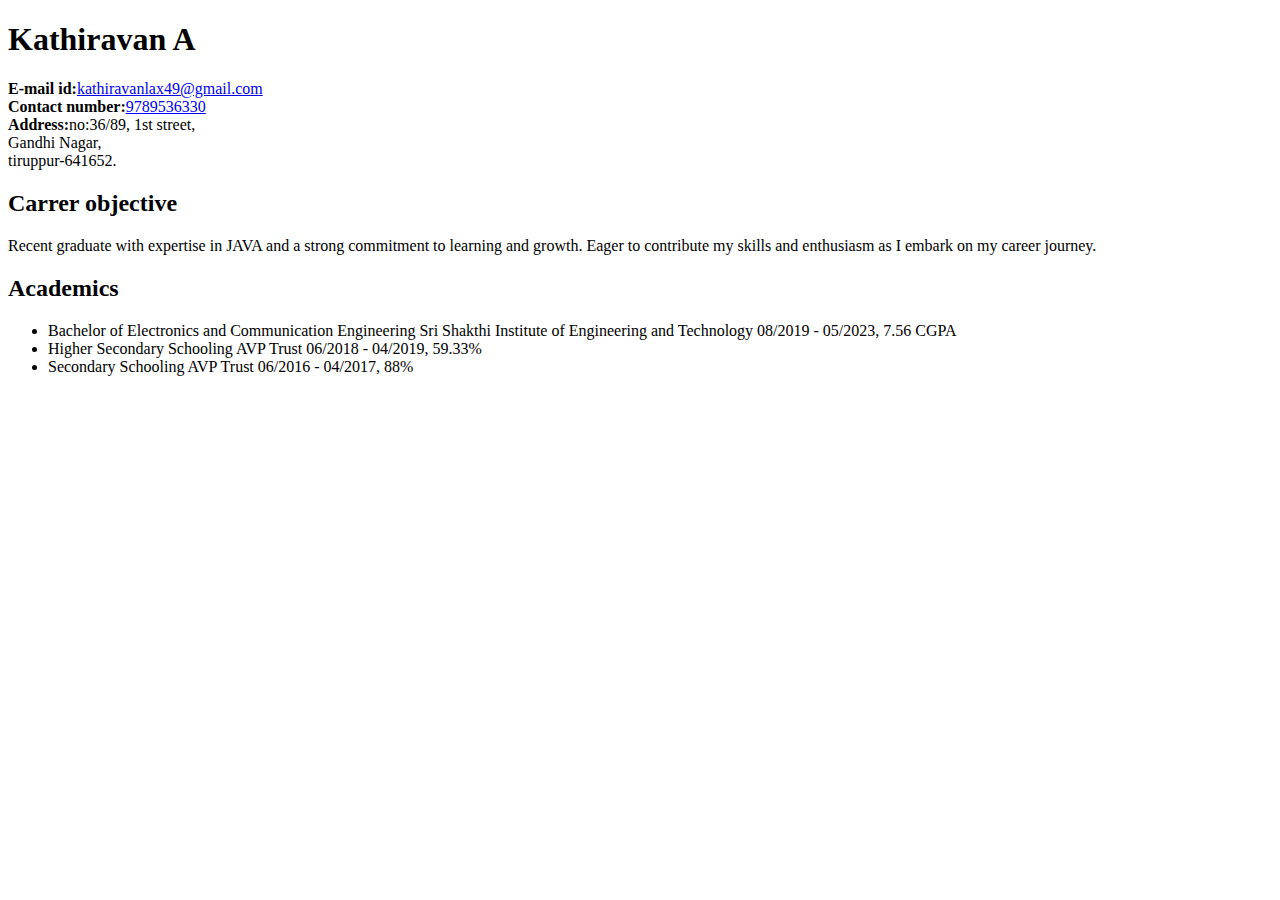
<file: index.html>
<!DOCTYPE html>
<html lang="en">
<head>
    <meta charset="UTF-8">
    <meta name="viewport" content="width=device-width, initial-scale=1.0">
    <title>Document</title>
</head>
<body>
    <h1>Kathiravan A</h1>
    <p>
        <strong>E-mail id:</strong><a href="mailto:kathiravanlax49@gmail.com">kathiravanlax49@gmail.com</a><br>
        <strong>Contact number:</strong><a href="tel:9789536330">9789536330</a><br>
        <strong>Address:</strong>no:36/89, 1st street, <br> Gandhi Nagar,<br> tiruppur-641652.
    </p>
    <h2>Carrer objective</h2>
    <p>Recent graduate with expertise in JAVA and a strong commitment to learning and growth. Eager to
        contribute my skills and enthusiasm as I embark on my career journey.</p>
        <h2>Academics</h2>
            <ul>
                <li>Bachelor of Electronics and Communication Engineering
                    Sri Shakthi Institute of Engineering and Technology
                    08/2019 - 05/2023, 7.56 CGPA</li>
                <li>Higher Secondary Schooling
                    AVP Trust
                    06/2018 - 04/2019, 59.33%</li>
                <li>Secondary Schooling
                    AVP Trust
                    06/2016 - 04/2017, 88%</li>
            </ul>
        
</body>
</html>
</file>
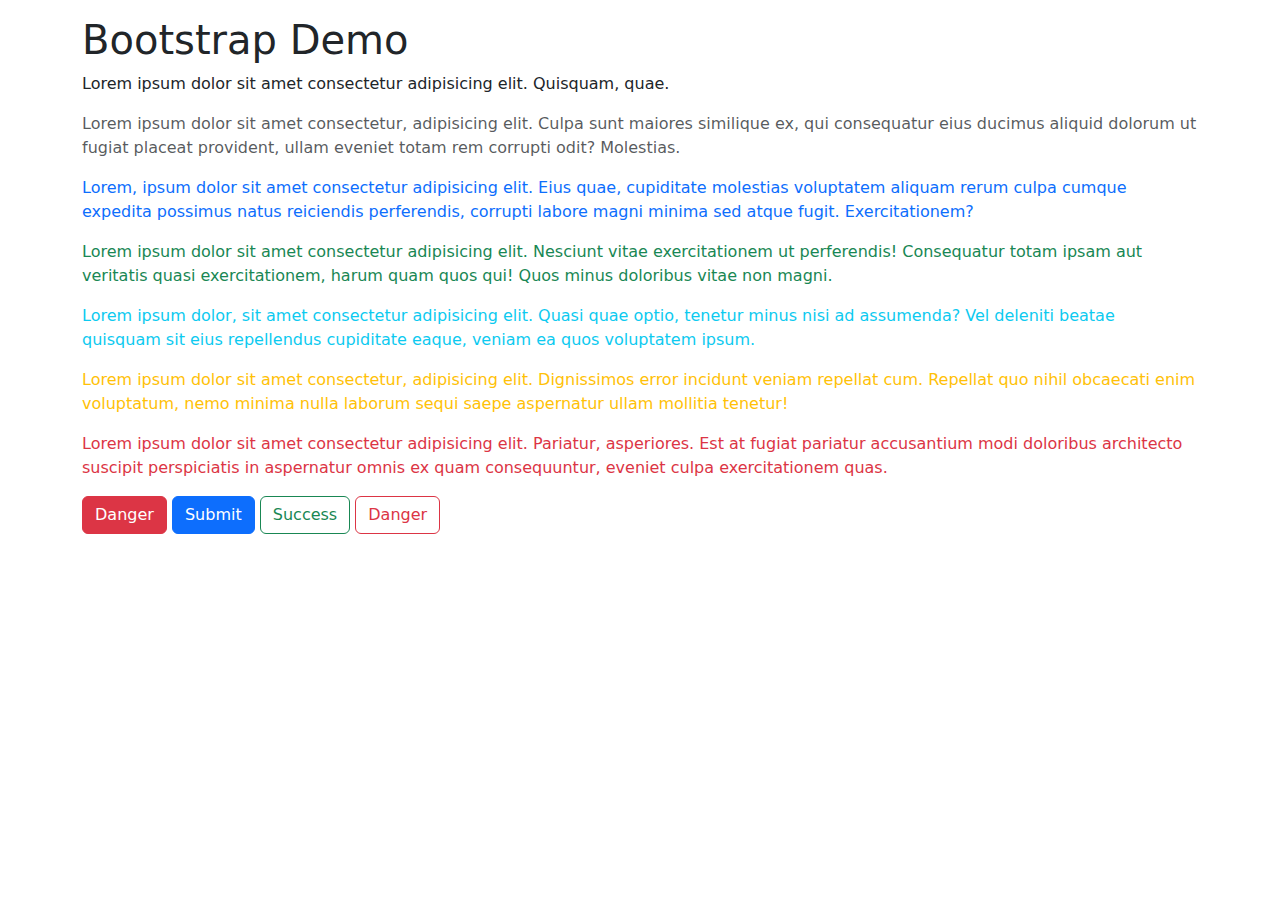
<file: Bootstrap.html>
<!DOCTYPE html>
<html lang="en">
<head>
    <meta charset="UTF-8">
    <meta name="viewport" content="width=device-width, initial-scale=1.0">
    <title>BootstrapDemo</title>
    <link href="https://cdn.jsdelivr.net/npm/bootstrap@5.0.2/dist/css/bootstrap.min.css" rel="stylesheet">
    <script src="https://cdn.jsdelivr.net/npm/bootstrap@5.0.2/dist/js/bootstrap.bundle.min.js" integrity="sha384-MrcW6ZMFYlzcLA8Nl+NtUVF0sA7MsXsP1UyJoMp4YLEuNSfAP+JcXn/tWtIaxVXM" crossorigin="anonymous"></script>

</head>
<body>
    <div class="container mt-3">
        
                <h1>Bootstrap Demo</h1>
                <p>Lorem ipsum dolor sit amet consectetur adipisicing elit. Quisquam, quae.</p>
                <p class="text-muted">Lorem ipsum dolor sit amet consectetur, adipisicing elit. Culpa sunt maiores similique ex, qui consequatur eius ducimus aliquid dolorum ut fugiat placeat provident, ullam eveniet totam rem corrupti odit? Molestias.</p>
                <p class="text-primary">Lorem, ipsum dolor sit amet consectetur adipisicing elit. Eius quae, cupiditate molestias voluptatem aliquam rerum culpa cumque expedita possimus natus reiciendis perferendis, corrupti labore magni minima sed atque fugit. Exercitationem?</p>
                <p class="text-success">Lorem ipsum dolor sit amet consectetur adipisicing elit. Nesciunt vitae exercitationem ut perferendis! Consequatur totam ipsam aut veritatis quasi exercitationem, harum quam quos qui! Quos minus doloribus vitae non magni.</p>
                <p class="text-info">Lorem ipsum dolor, sit amet consectetur adipisicing elit. Quasi quae optio, tenetur minus nisi ad assumenda? Vel deleniti beatae quisquam sit eius repellendus cupiditate eaque, veniam ea quos voluptatem ipsum.</p>
                <p class="text-warning">Lorem ipsum dolor sit amet consectetur, adipisicing elit. Dignissimos error incidunt veniam repellat cum. Repellat quo nihil obcaecati enim voluptatum, nemo minima nulla laborum sequi saepe aspernatur ullam mollitia tenetur!</p>
                <p class="text-danger">Lorem ipsum dolor sit amet consectetur adipisicing elit. Pariatur, asperiores. Est at fugiat pariatur accusantium modi doloribus architecto suscipit perspiciatis in aspernatur omnis ex quam consequuntur, eveniet culpa exercitationem quas.</p>
                <p></p>
                <p></p>

                <button type="button" class="btn btn-danger">Danger</button>
                
                <input class="btn btn-primary" type="submit" value="Submit">
                
                <button type="button" class="btn btn-outline-success">Success</button>
                <button type="button" class="btn btn-outline-danger" >Danger</button>
                    

    </div>
    
</body>
</html>
</file>
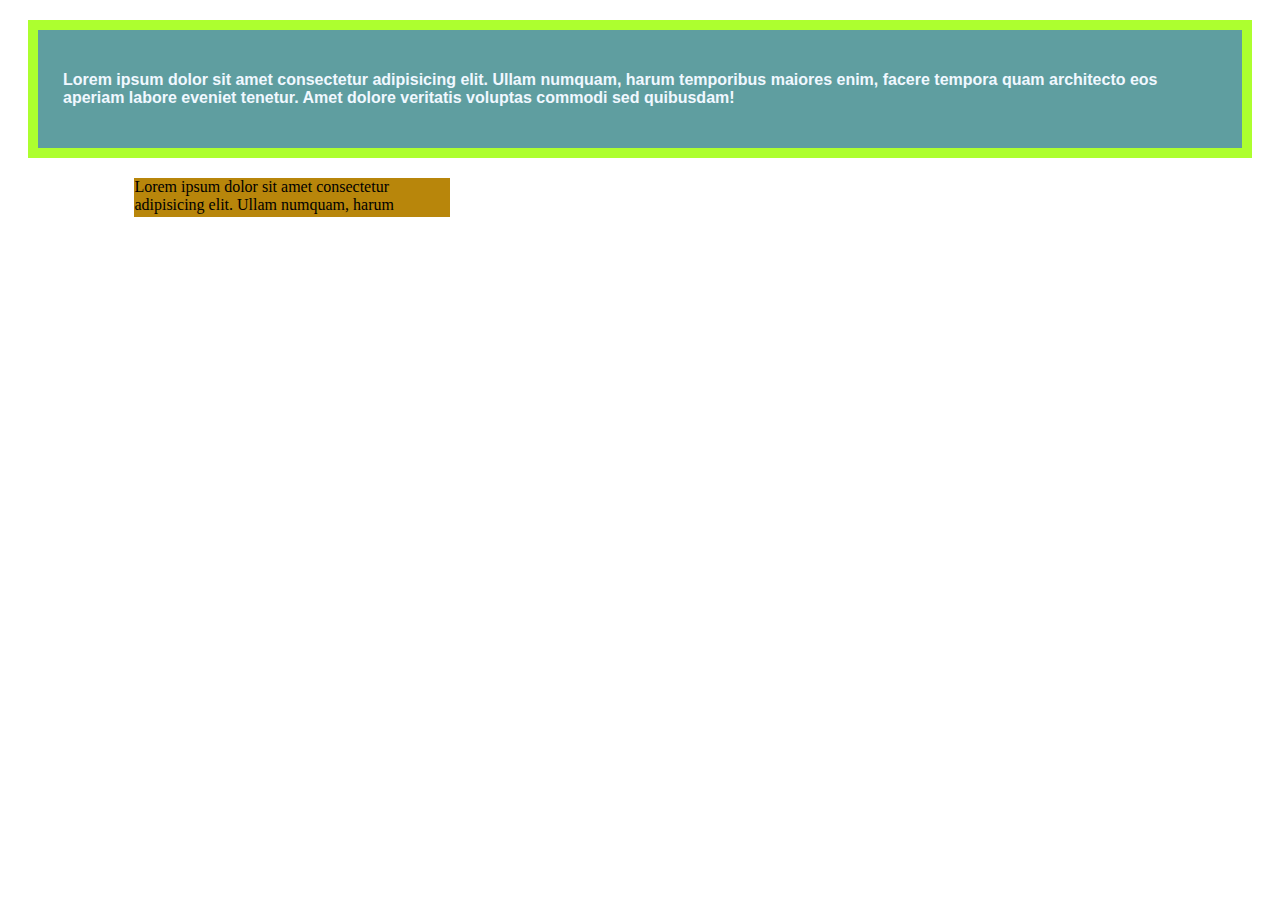
<file: boxModel.html>
<!DOCTYPE html>
<html lang="en">
<head>
    <meta charset="UTF-8">
    <meta name="viewport" content="width=device-width, initial-scale=1.0">
    <title>BoxModel</title>
    <style>
        .box{
            background-color: cadetblue;
            border: 10px solid greenyellow;
            padding: 25px;
            margin: 20px;
            font-family: 'Gill Sans', 'Gill Sans MT', Calibri, 'Trebuchet MS', sans-serif;
            font-weight:bolder;
            color: aliceblue;
        }
        .height{
            margin-left: 10%;
            height: 39px;
            width: 25%;
            background-color: darkgoldenrod;
        }

    </style>
</head>
<body>
    <div class="box">
    <p>Lorem ipsum dolor sit amet consectetur adipisicing elit. Ullam numquam, harum temporibus maiores enim, facere tempora quam architecto eos aperiam labore eveniet tenetur. Amet dolore veritatis voluptas commodi sed quibusdam!</p>
</div>
<div class="height">
    <p>Lorem ipsum dolor sit amet consectetur adipisicing elit. Ullam numquam, harum </p>

</div>
</body>
</html>
</file>
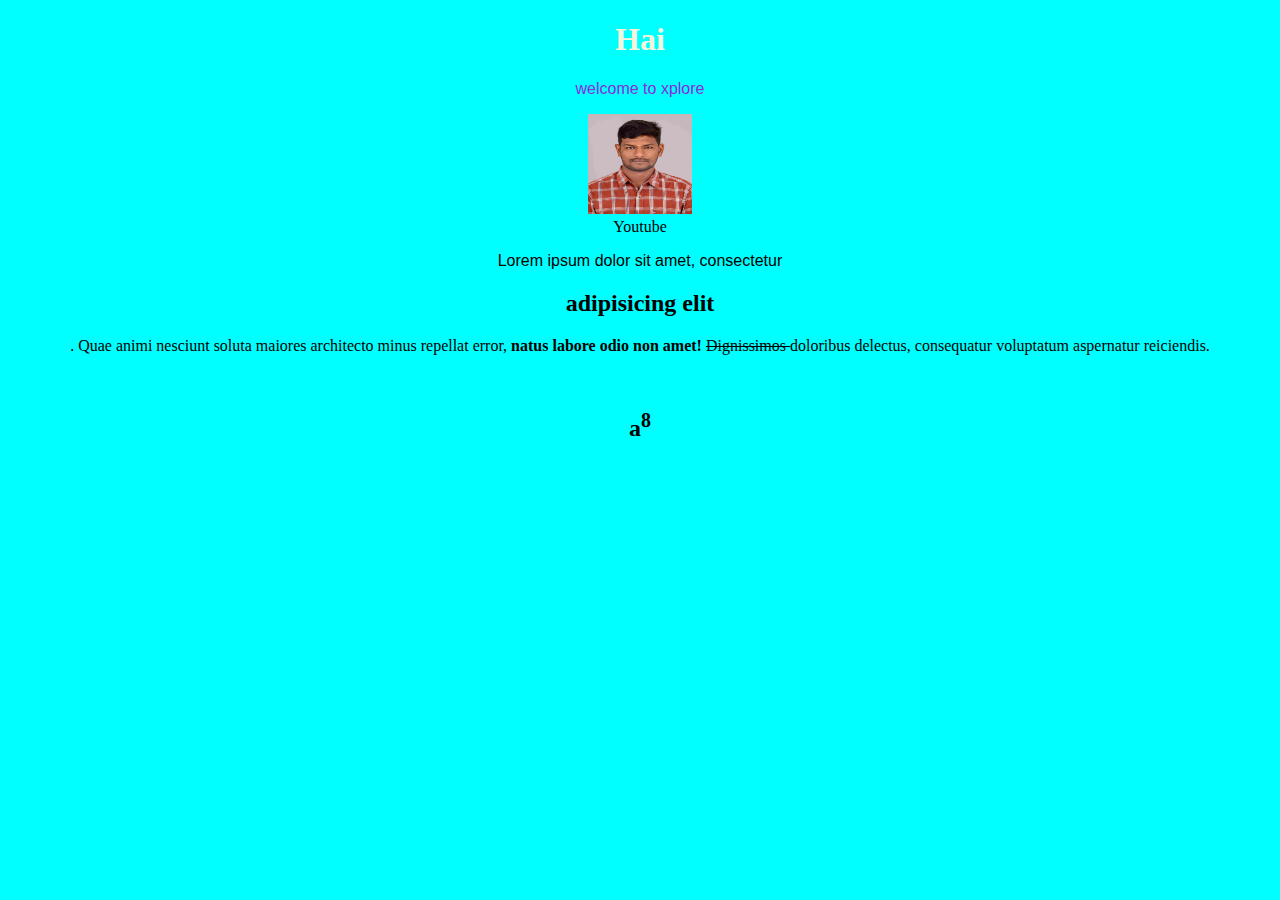
<file: demo.html>
<!DOCTYPE html>
<html lang="en">
<head>
    <meta charset="UTF-8">
    <meta name="viewport" content="width=device-width, initial-scale=1.0">
    <title>Sample Demo</title>
    <style>
        body{
            text-align: center;
        }
        h1{
            text-align: center;
        }
        p{
            font-family: 'Segoe UI', Tahoma, Geneva, Verdana, sans-serif;
        }
    </style>
</head>
<body style="background-color: aqua;">
    <h1 style="color: beige;">Hai</h1>
    <p style="color: blueviolet;">welcome to xplore</p>
    <img src= "img\kathira_img.jpg" alt="sample" width = "104" height="100"><br>
    <a href="https://www.youtube.com/" style="color:black; text-decoration: none;  ">Youtube</a> 
   
   <p>    Lorem ipsum dolor sit amet, consectetur <h2>adipisicing elit</h2>. Quae animi nesciunt soluta maiores architecto minus repellat error, <strong>natus labore odio non amet!</strong> <del>Dignissimos </del> doloribus delectus, consequatur voluptatum aspernatur reiciendis.</p>
<br>
<h2>a<sup>8</sup></h2>

</body>
</html>
</file>
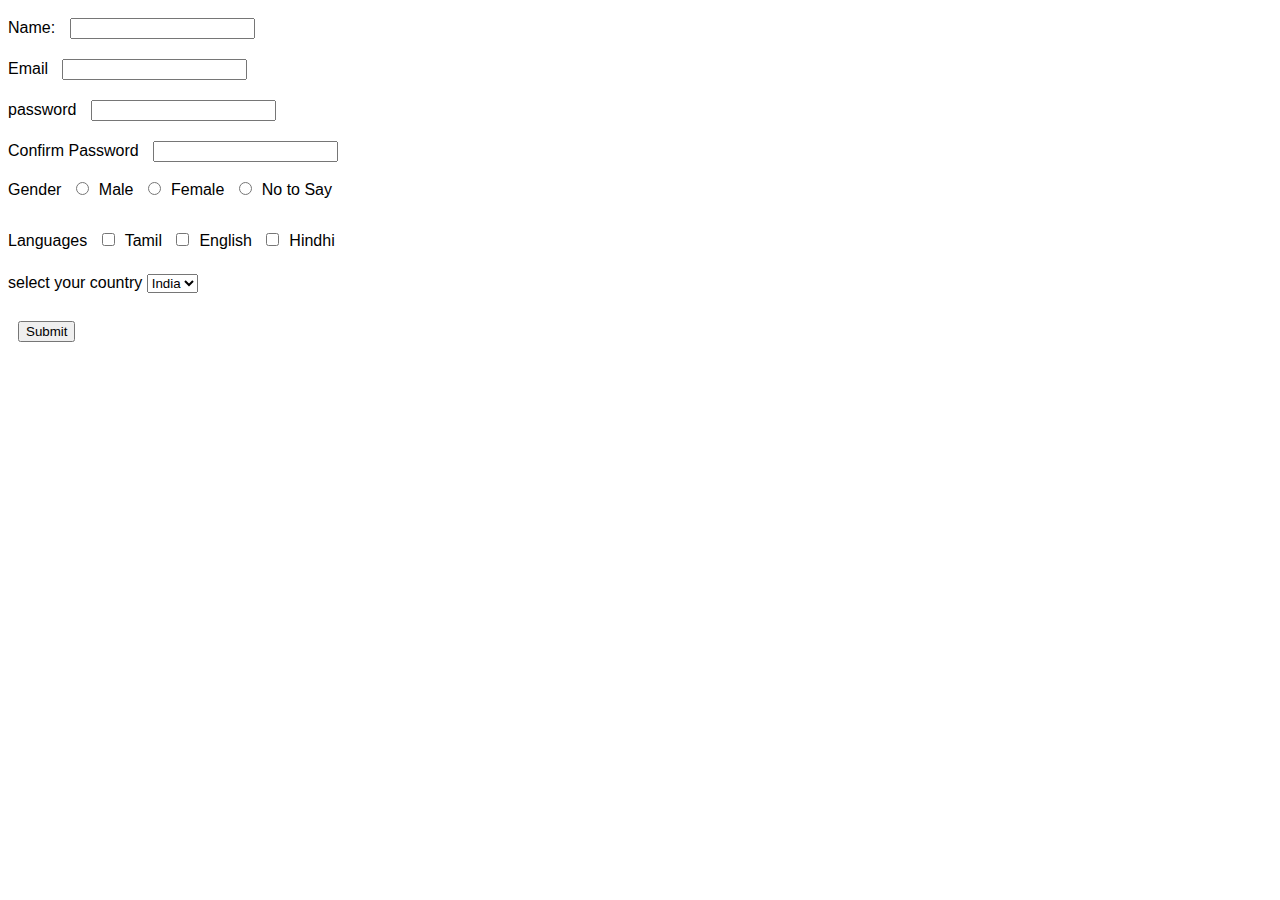
<file: forms.html>
<!DOCTYPE html>
<html lang="en">
<head>
    <meta charset="UTF-8">
    <meta name="viewport" content="width=device-width, initial-scale=1.0">
    <title>Registeration Form</title>
    <style>
        body {
            font-family: Arial, sans-serif;

        }
        input{
                display:inline-block;
                margin: 10px;               
                }

                button{
                    display:inline-block;                                                                                       
                    margin: 10px;
                    
                }
    </style>
</head>
<body>
    <form>
        <label for="username">Name:</label>
        <input type="text" id="username">
        <br>
        <label for="email">Email</label>
        <input type="email" id="email">
        <br>
        <label for="password">password</label>
        <input type="password" id="password">
        <br>
        <label for="cpassword">Confirm Password</label>
        <input type="cpassword" id="cpassword">
        <br>
        <label for="gender">Gender</label>
        <input type="radio" name="gender" id="" value="Male">Male
        <input type="radio" name="gender" id="" value="Female">Female
        <input type="radio" name="gender" id="" value="No to Say">No to Say
        <br>
        <br>
        <label for="language">Languages</label>
        <input type="checkbox" name="language" value="Tamil" >Tamil
        <input type="checkbox" name="language" value="English" >English
        <input type="checkbox" name="language" value="Hindhi ">Hindhi
        <br>
        <br>
        <label for="country">select your country</label>
        <select name="country">
            <option value="india">India</option> 
            <option value="USA">USA</option> 
            <option value="UK">UK</option> 
            
        </select>
        <br>
        <br>
        <input type="submit">
    </form>
</body>
</html>
</file>
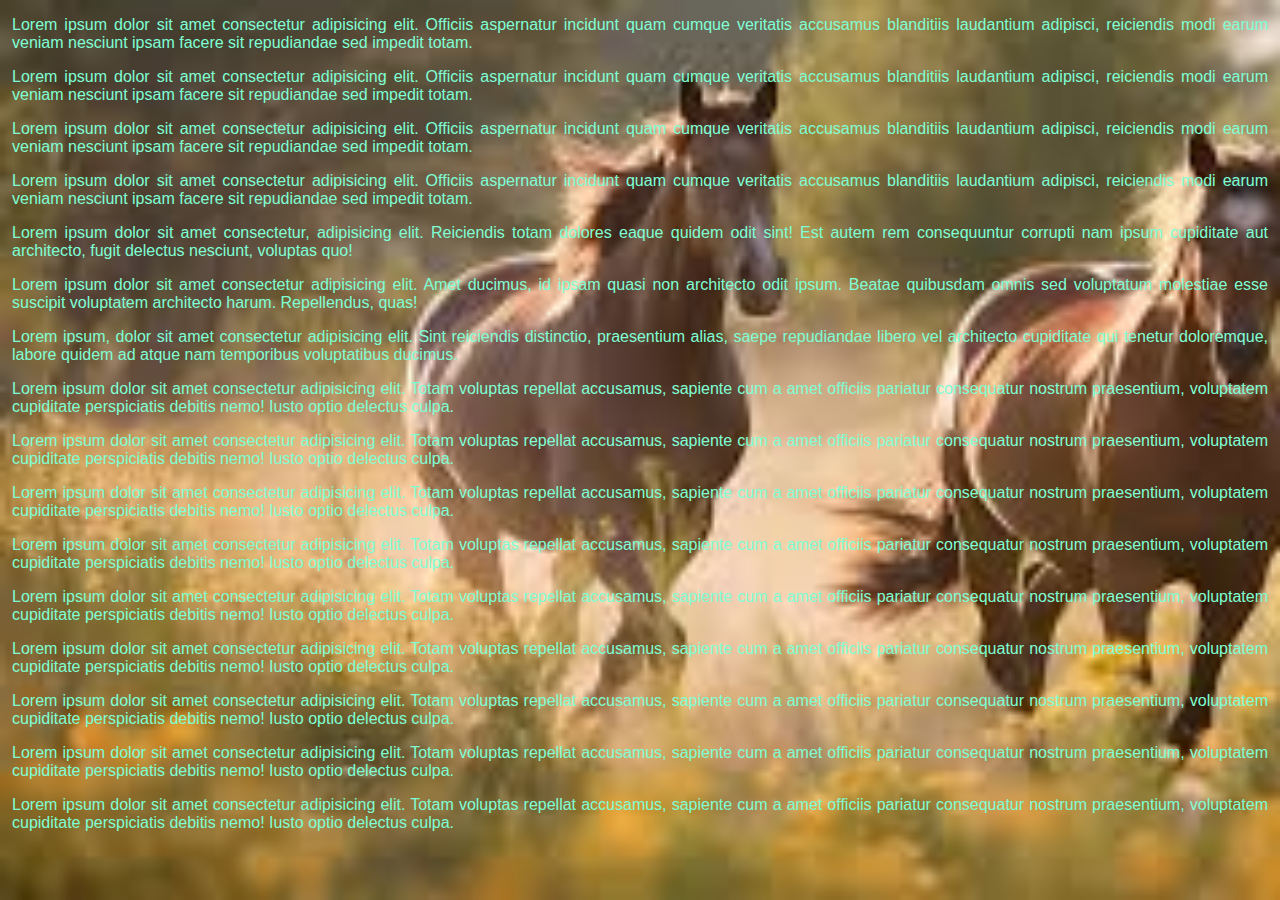
<file: image.html>
<!DOCTYPE html>
<html lang="en">
<head>
    <meta charset="UTF-8">
    <meta name="viewport" content="width=device-width, initial-scale=1.0">
    <title>BackGround image</title>
  <link rel="stylesheet" href="image.css">
</head>
<body>
    
    
    <p>Lorem ipsum dolor sit amet consectetur adipisicing elit. Officiis aspernatur incidunt quam cumque veritatis accusamus blanditiis laudantium adipisci, reiciendis modi earum veniam nesciunt ipsam facere sit repudiandae sed impedit totam.</p>
    <p>Lorem ipsum dolor sit amet consectetur adipisicing elit. Officiis aspernatur incidunt quam cumque veritatis accusamus blanditiis laudantium adipisci, reiciendis modi earum veniam nesciunt ipsam facere sit repudiandae sed impedit totam.</p>
    <p>Lorem ipsum dolor sit amet consectetur adipisicing elit. Officiis aspernatur incidunt quam cumque veritatis accusamus blanditiis laudantium adipisci, reiciendis modi earum veniam nesciunt ipsam facere sit repudiandae sed impedit totam.</p>
    <p>Lorem ipsum dolor sit amet consectetur adipisicing elit. Officiis aspernatur incidunt quam cumque veritatis accusamus blanditiis laudantium adipisci, reiciendis modi earum veniam nesciunt ipsam facere sit repudiandae sed impedit totam.</p>
    <p>Lorem ipsum dolor sit amet consectetur, adipisicing elit. Reiciendis totam dolores eaque quidem odit sint! Est autem rem consequuntur corrupti nam ipsum cupiditate aut architecto, fugit delectus nesciunt, voluptas quo!</p>
    <p>Lorem ipsum dolor sit amet consectetur adipisicing elit. Amet ducimus, id ipsam quasi non architecto odit ipsum. Beatae quibusdam omnis sed voluptatum molestiae esse suscipit voluptatem architecto harum. Repellendus, quas!</p>
    <p>Lorem ipsum, dolor sit amet consectetur adipisicing elit. Sint reiciendis distinctio, praesentium alias, saepe repudiandae libero vel architecto cupiditate qui tenetur doloremque, labore quidem ad atque nam temporibus voluptatibus ducimus.</p>
    <p>Lorem ipsum dolor sit amet consectetur adipisicing elit. Totam voluptas repellat accusamus, sapiente cum a amet officiis pariatur consequatur nostrum praesentium, voluptatem cupiditate perspiciatis debitis nemo! Iusto optio delectus culpa.</p>
    <p>Lorem ipsum dolor sit amet consectetur adipisicing elit. Totam voluptas repellat accusamus, sapiente cum a amet officiis pariatur consequatur nostrum praesentium, voluptatem cupiditate perspiciatis debitis nemo! Iusto optio delectus culpa.</p>
    <p>Lorem ipsum dolor sit amet consectetur adipisicing elit. Totam voluptas repellat accusamus, sapiente cum a amet officiis pariatur consequatur nostrum praesentium, voluptatem cupiditate perspiciatis debitis nemo! Iusto optio delectus culpa.</p>
    <p>Lorem ipsum dolor sit amet consectetur adipisicing elit. Totam voluptas repellat accusamus, sapiente cum a amet officiis pariatur consequatur nostrum praesentium, voluptatem cupiditate perspiciatis debitis nemo! Iusto optio delectus culpa.</p>
    <p>Lorem ipsum dolor sit amet consectetur adipisicing elit. Totam voluptas repellat accusamus, sapiente cum a amet officiis pariatur consequatur nostrum praesentium, voluptatem cupiditate perspiciatis debitis nemo! Iusto optio delectus culpa.</p>
    <p>Lorem ipsum dolor sit amet consectetur adipisicing elit. Totam voluptas repellat accusamus, sapiente cum a amet officiis pariatur consequatur nostrum praesentium, voluptatem cupiditate perspiciatis debitis nemo! Iusto optio delectus culpa.</p>
    <p>Lorem ipsum dolor sit amet consectetur adipisicing elit. Totam voluptas repellat accusamus, sapiente cum a amet officiis pariatur consequatur nostrum praesentium, voluptatem cupiditate perspiciatis debitis nemo! Iusto optio delectus culpa.</p>
    <p>Lorem ipsum dolor sit amet consectetur adipisicing elit. Totam voluptas repellat accusamus, sapiente cum a amet officiis pariatur consequatur nostrum praesentium, voluptatem cupiditate perspiciatis debitis nemo! Iusto optio delectus culpa.</p>
    <p>Lorem ipsum dolor sit amet consectetur adipisicing elit. Totam voluptas repellat accusamus, sapiente cum a amet officiis pariatur consequatur nostrum praesentium, voluptatem cupiditate perspiciatis debitis nemo! Iusto optio delectus culpa.</p>
</body>
</html>
</file>
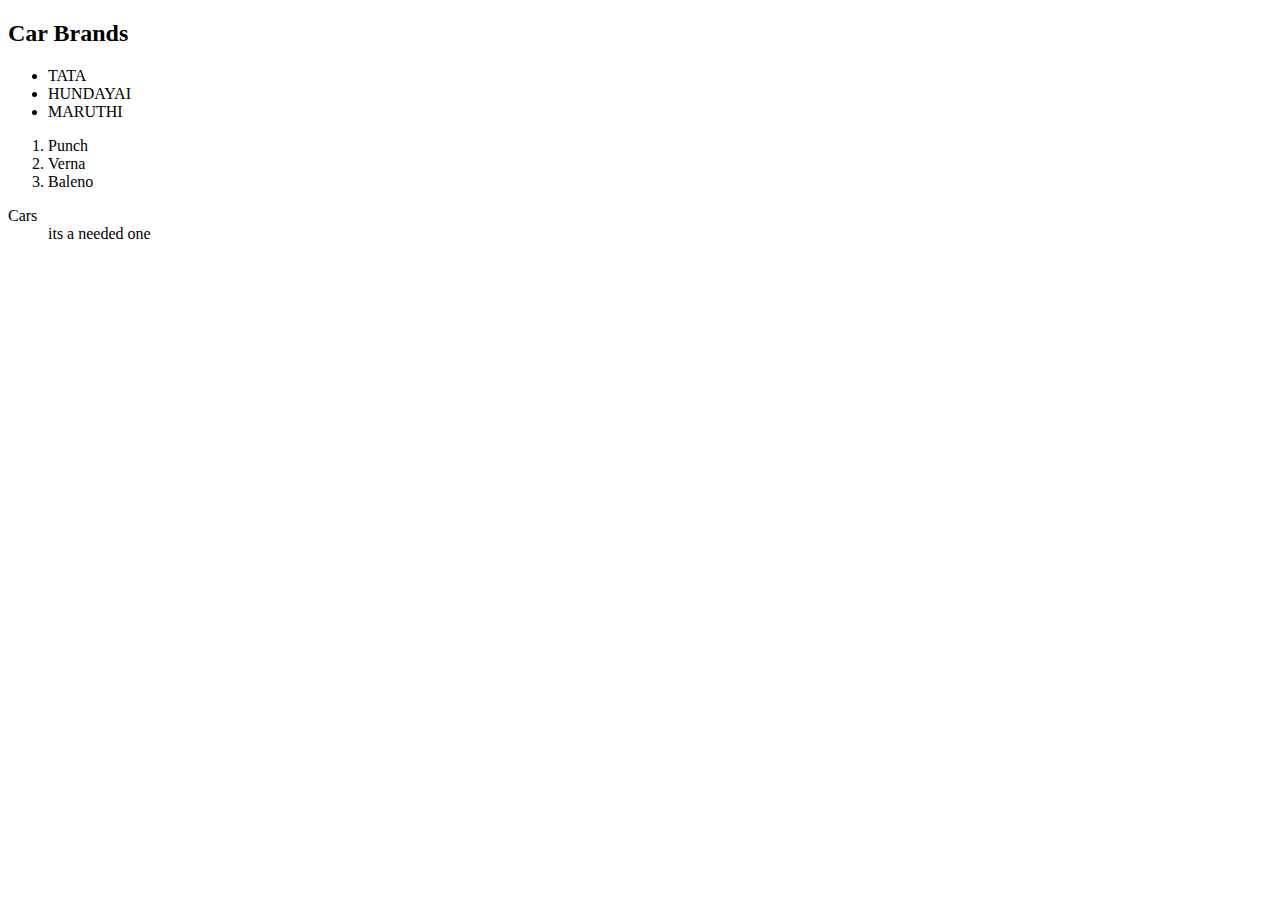
<file: List.html>
<!DOCTYPE html>
<html lang="en">
<head>
    <meta charset="UTF-8">
    <meta name="viewport" content="width=device-width, initial-scale=1.0">
    <title>List Demo</title>
</head>
<body>
    <h2>Car Brands</h2>
    <ul> 
        <li>TATA</li>
        <li>HUNDAYAI</li>
        <li>MARUTHI</li>
    </ul>

    <ol>
        <li>Punch</li>
        <li>Verna</li>
        <li>Baleno</li>
    </ol>
    <dt>
        Cars
        
    </dt>
    <dd>its a needed one </dd>

    <iframe src="https://www.google.com/maps/embed?pb=!1m18!1m12!1m3!1d3916.295344514091!2d76.96640637452008!3d11.016453154721564!2m3!1f0!2f0!3f0!3m2!1i1024!2i768!4f13.1!3m3!1m2!1s0x3ba858537c8b2353%3A0xf2fc036f4ab8e12d!2sGandhipuram%20Town%20Bus%20Stand!5e0!3m2!1sen!2sin!4v1718860660640!5m2!1sen!2sin" width="400" height="300" style="border:0;" allowfullscreen="" loading="lazy" referrerpolicy="no-referrer-when-downgrade"></iframe>
</body>
</html>
</file>
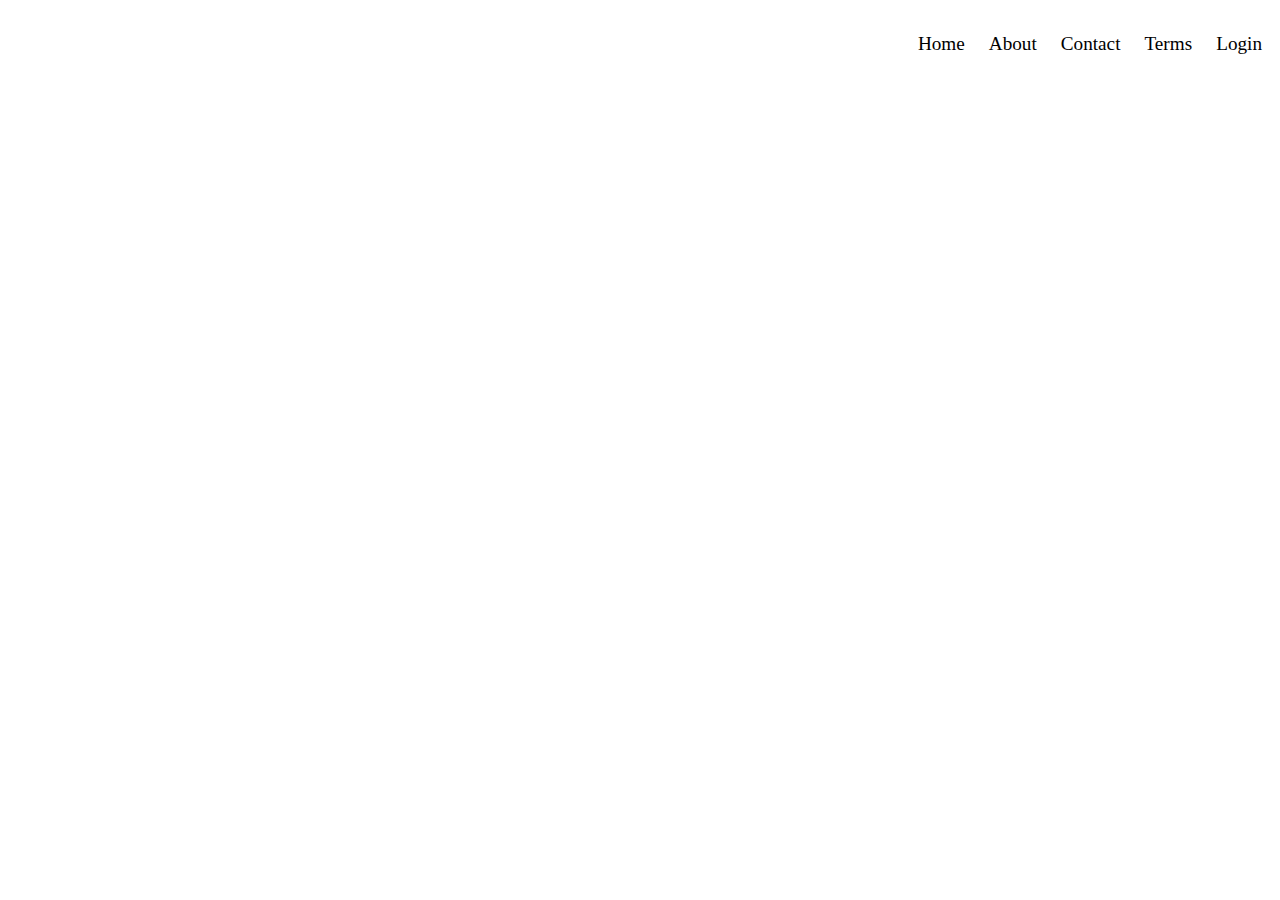
<file: NavigationBar.html>
<!DOCTYPE html>
<html lang="en">
<head>
    <meta charset="UTF-8">
    <meta name="viewport" content="width=device-width, initial-scale=1.0">
    <title>Header</title>
    <style>
        header{
            height: 98vb;
            display: inline;
            background-size: cover;
            background-position:center;

        }
        ul{
            list-style: none;
                                                                                                                    
            float:right;
            margin-top: 25px;
        }
        ul li{
            display: inline;
        }
        ul li a{
            text-decoration: none;
            color:black;
            padding: 5px 10px;
            font-size: larger;
            font-weight:500;     
        }

        ul li a:hover{
               background-color: aqua;
                color: black;
        }


    </style>
</head>
<body>
    <header>
    <ul>
        <li><a href="index.html">Home</a></li>
        <li><a href="about.html">About</a></li>
        <li><a href="">Contact</a></li>
        <li><a href="">Terms</a></li>
        <li><a href=" ">Login</a></li>
    </ul>
    </header>
</body>
</html>
</file>
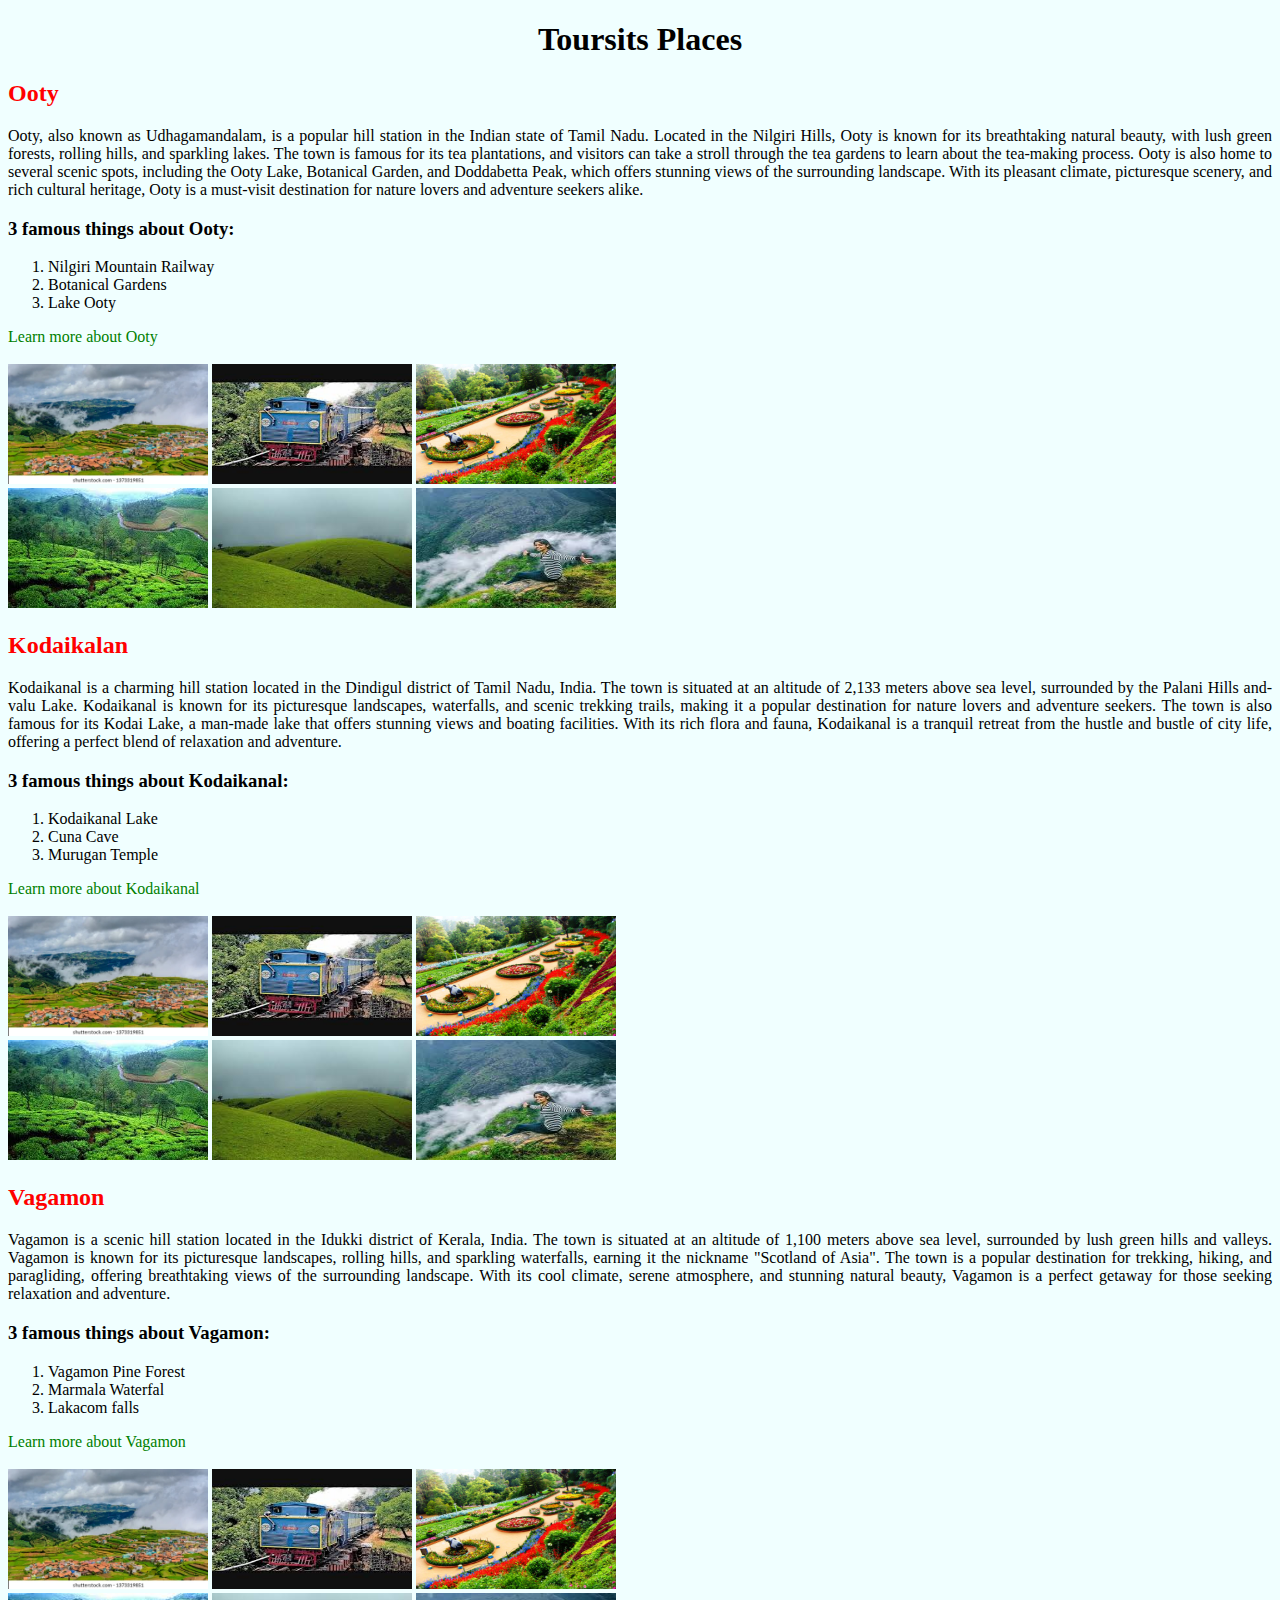
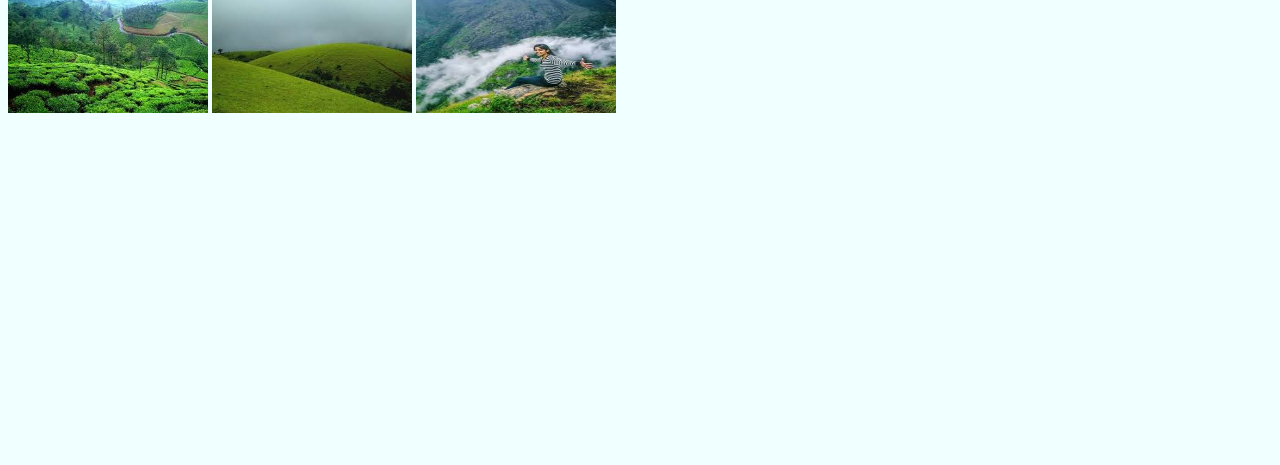
<file: PlacesTask.html>
<!DOCTYPE html>
<html lang="en">
<head>
    <meta charset="UTF-8">
    <meta name="viewport" content="width=device-width, initial-scale=1.0">
    <title>PlacesTask</title>
    <style>
    body{
        background-color: azure;
        text-align:justify;

    }   
    h1{
        text-align: center;
    }    
    h2{
        color: red;
    } 
    a{
        text-decoration: none;
        color:green;
    }

    </style>
</head>
<body>
    <h1>
        Toursits Places
    </h1>
    <h2>
        Ooty
    </h2>
    <p>
        Ooty, also known as Udhagamandalam, is a popular hill station in the Indian state of Tamil Nadu.
Located in the Nilgiri Hills, Ooty is known for its breathtaking natural beauty, with lush green forests, rolling hills, and sparkling lakes.
The town is famous for its tea plantations, and visitors can take a stroll through the tea gardens to learn about the tea-making process.
Ooty is also home to several scenic spots, including the Ooty Lake, Botanical Garden, and Doddabetta Peak, which offers stunning views of the surrounding landscape.
With its pleasant climate, picturesque scenery, and rich cultural heritage, Ooty is a must-visit destination for nature lovers and adventure seekers alike.
    </p>
    <h3> 3 famous things about Ooty:</h3>
    <ol>
        <li>Nilgiri Mountain Railway</li>
        <li>Botanical Gardens</li>
        <li>Lake Ooty</li>
    </ol>
    <a href="https://en.wikipedia.org/wiki/Ooty">
        Learn more about Ooty
    </a>
    <br>
    <br>
    <img src="img/ooty1.jpg" alt="ooty1" width="200" height="120">
    <img src="img/ooty2.jpg" alt="ooty2" width="200" height="120">
    <img src="img/ooty3.jpg" alt="ooty3"  width="200" height="120"><br>
    <img src="img/download (1).jpg" alt="ooty3"  width="200" height="120">
    <img src="img/VAGAMON2.jpg" alt="ooty3"  width="200" height="120">
    <img src="img/VAGAMON3.jpg" alt="ooty3"  width="200" height="120">
    <h2>
        Kodaikalan
    </h2>
    <p>
        Kodaikanal is a charming hill station located in the Dindigul district of Tamil Nadu, India.
The town is situated at an altitude of 2,133 meters above sea level, surrounded by the Palani Hills and-valu Lake.
Kodaikanal is known for its picturesque landscapes, waterfalls, and scenic trekking trails, making it a popular destination for nature lovers and adventure seekers.
The town is also famous for its Kodai Lake, a man-made lake that offers stunning views and boating facilities.
With its rich flora and fauna, Kodaikanal is a tranquil retreat from the hustle and bustle of city life, offering a perfect blend of relaxation and adventure.
    </p>
    <h3>
        3 famous things about Kodaikanal:</h3>
   
    <ol>
        <li>Kodaikanal Lake</li>
        <li>Cuna Cave</li>
        <li>Murugan Temple</li>
    </ol>
    <a href="https://en.wikipedia.org/wiki/Kodaikanal">
        Learn more about Kodaikanal
    </a>
    <br>
    <br>
    <img src="img/ooty1.jpg" alt="ooty1" width="200" height="120">
    <img src="img/ooty2.jpg" alt="ooty2" width="200" height="120">
    <img src="img/ooty3.jpg" alt="ooty3"  width="200" height="120"><br>
    <img src="img/download (1).jpg" alt="ooty3"  width="200" height="120">
    <img src="img/VAGAMON2.jpg" alt="ooty3"  width="200" height="120">
    <img src="img/VAGAMON3.jpg" alt="ooty3"  width="200" height="120">
    <h2>
        Vagamon
    </h2>
    <p>
        Vagamon is a scenic hill station located in the Idukki district of Kerala, India.
The town is situated at an altitude of 1,100 meters above sea level, surrounded by lush green hills and valleys.
Vagamon is known for its picturesque landscapes, rolling hills, and sparkling waterfalls, earning it the nickname "Scotland of Asia".
The town is a popular destination for trekking, hiking, and paragliding, offering breathtaking views of the surrounding landscape.
With its cool climate, serene atmosphere, and stunning natural beauty, Vagamon is a perfect getaway for those seeking relaxation and adventure.
    </p>
    <h3>
        3 famous things about Vagamon:</h3>
    <ol>
        <li>Vagamon Pine Forest</li>
        <li>Marmala Waterfal</li>
        <li>Lakacom falls</li>
    </ol>
    <a href="https://en.wikipedia.org/wiki/Vagamon">
        Learn more about Vagamon
    </a>
    <br>
    <br>
    <img src="img/ooty1.jpg" alt="ooty1" width="200" height="120">
    <img src="img/ooty2.jpg" alt="ooty2" width="200" height="120">
    <img src="img/ooty3.jpg" alt="ooty3"  width="200" height="120"><br>
    <img src="img/download (1).jpg" alt="ooty3"  width="200" height="120">
    <img src="img/VAGAMON2.jpg" alt="ooty3"  width="200" height="120">
    <img src="img/VAGAMON3.jpg" alt="ooty3"  width="200" height="120">
    <br>
    <br>
    <br>
    <iframe src="https://www.google.com/maps/embed?pb=!1m18!1m12!1m3!1d3910.8438107077495!2d76.70881287452508!3d11.41888034701618!2m3!1f0!2f0!3f0!3m2!1i1024!2i768!4f13.1!3m3!1m2!1s0x3ba8bdeb5bbccb7d%3A0x7d64a04cc485b38f!2sGovernment%20Botanical%20Garden!5e0!3m2!1sen!2sin!4v1718896582984!5m2!1sen!2sin" width="400" height="300" style="border:0;" allowfullscreen="" loading="lazy" referrerpolicy="no-referrer-when-downgrade"></iframe>
    <iframe src="https://www.google.com/maps/embed?pb=!1m18!1m12!1m3!1d62929.5116160226!2d76.86230297722591!3d9.672968659437098!2m3!1f0!2f0!3f0!3m2!1i1024!2i768!4f13.1!3m3!1m2!1s0x3b07b486067afccb%3A0xe78789cc4d9eabb9!2sVagamon%2C%20Kerala!5e0!3m2!1sen!2sin!4v1718896659764!5m2!1sen!2sin" width="400" height="300" style="border:0;" allowfullscreen="" loading="lazy" referrerpolicy="no-referrer-when-downgrade"></iframe>
    <iframe src="https://www.google.com/maps/embed?pb=!1m18!1m12!1m3!1d31410.52236883082!2d77.47772062498933!3d10.236134685337847!2m3!1f0!2f0!3f0!3m2!1i1024!2i768!4f13.1!3m3!1m2!1s0x3b0766637f0a0387%3A0x9ffae9373758c13c!2sKodaikanal%2C%20Tamil%20Nadu!5e0!3m2!1sen!2sin!4v1718896694151!5m2!1sen!2sin" width="400" height="300" style="border:0;" allowfullscreen="" loading="lazy" referrerpolicy="no-referrer-when-downgrade"></iframe>
</body>
</html>
</file>
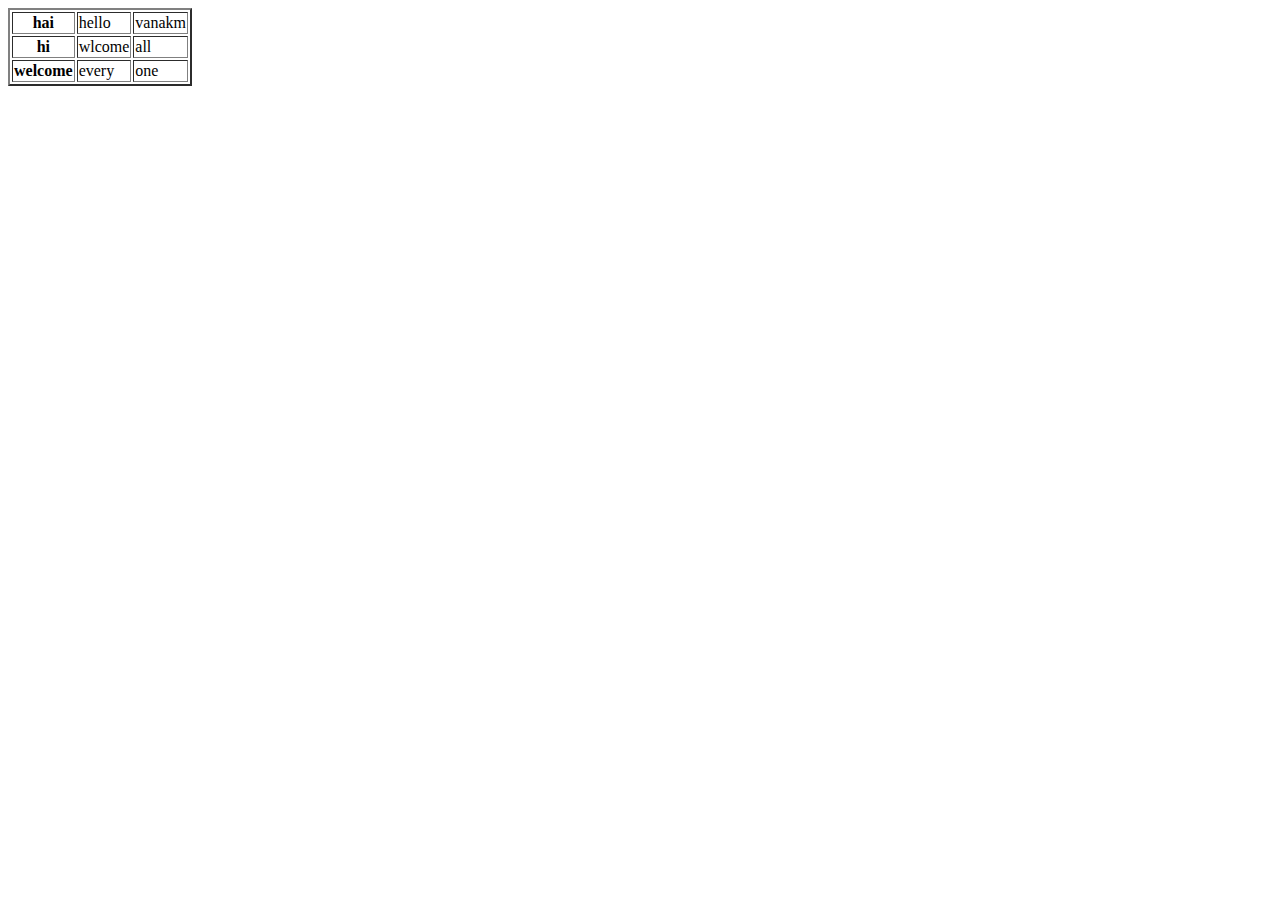
<file: tables.html>
<!DOCTYPE html>
<html lang="en">
<head>
    <meta charset="UTF-8">
    <meta name="viewport" content="width=device-width, initial-scale=1.0">
    <title>Table</title>
</head>
<body>
    <table border="2" >
        <tr>
            <th>hai</th>
            <td>hello</td>
            <td>vanakm</td>
        </tr>
        <tr>
            <th>hi</th>
            <td>wlcome</td>
            <td>all</td>
        </tr>
        <tr>
            <th>welcome</th>
            <td>every</td>
            <td>one</td>
        </tr>
    </table>
</body>
</html>
</file>
<file: image.css>
body{
    background-image: url("[data-uri]");
    background-attachment:fixed;
    background-repeat: no-repeat;
    background-size: cover;
    border-image-width: 99%;
    margin: 10px 12px 10px 12px;
}
p{
    font-family: 'Open Sans', sans-serif;
    text-align: justify;
    text-wrap:wrap;
    color: aquamarine;
}
</file>
